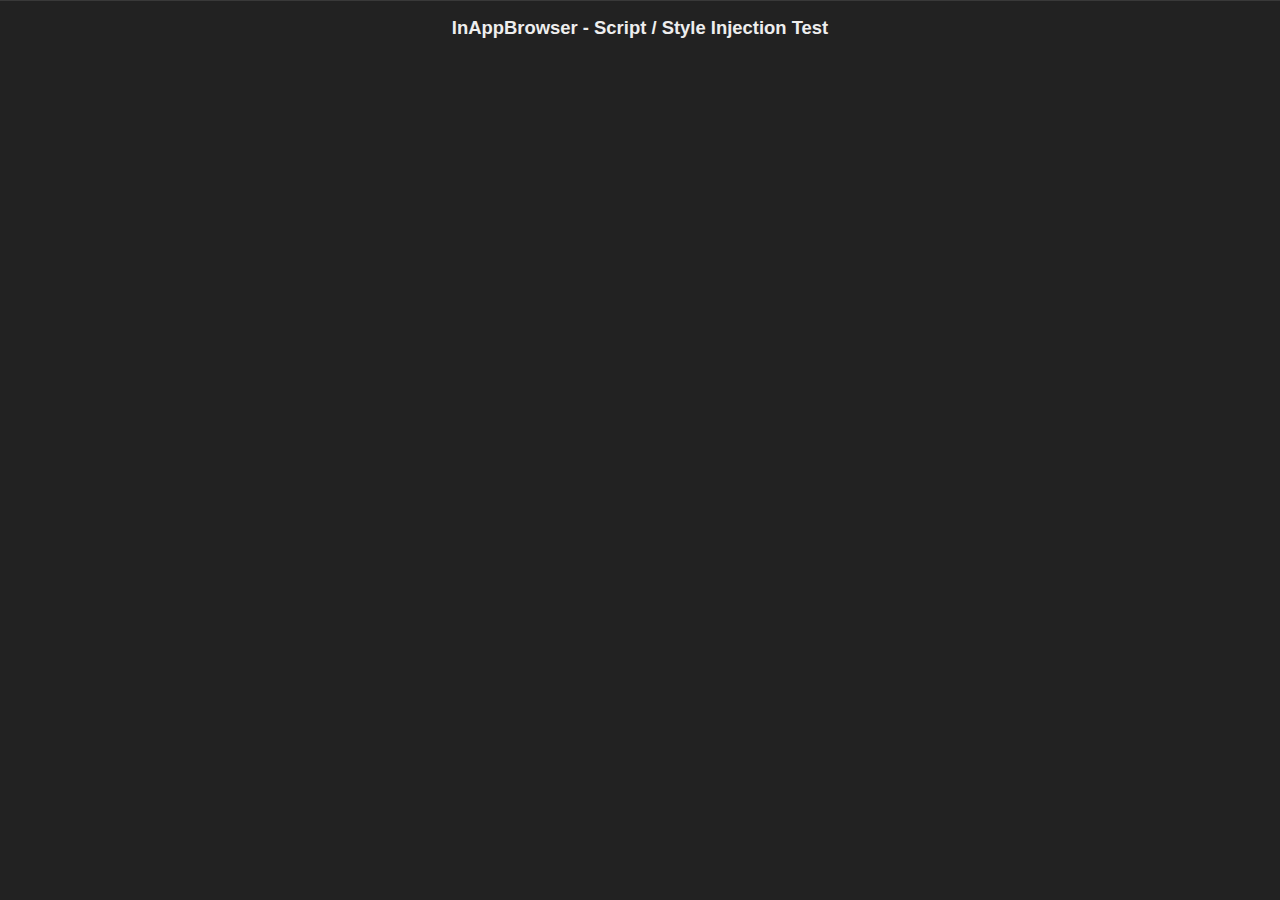
<file: plugins/org.apache.cordova.inappbrowser/test/inappbrowser/inject.html>
<!DOCTYPE html>
<!--

 Licensed to the Apache Software Foundation (ASF) under one
 or more contributor license agreements.  See the NOTICE file
 distributed with this work for additional information
 regarding copyright ownership.  The ASF licenses this file
 to you under the Apache License, Version 2.0 (the
 "License"); you may not use this file except in compliance
 with the License.  You may obtain a copy of the License at

   http://www.apache.org/licenses/LICENSE-2.0

 Unless required by applicable law or agreed to in writing,
 software distributed under the License is distributed on an
 "AS IS" BASIS, WITHOUT WARRANTIES OR CONDITIONS OF ANY
 KIND, either express or implied.  See the License for the
 specific language governing permissions and limitations
 under the License.

-->


<html>
  <head>
    <meta name="viewport" content="width=device-width,height=device-height,user-scalable=no,maximum-scale=1.0,initial-scale=1.0" />
    <meta http-equiv="Content-type" content="text/html; charset=utf-8"> <!-- ISO-8859-1 -->
    <title>Cordova Mobile Spec</title>
    <link rel="stylesheet" href="../master.css" type="text/css" media="screen" title="no title" charset="utf-8">
  </head>
  <body id="stage" class="theme">
    <h1 id="header">InAppBrowser - Script / Style Injection Test</h1>
    <h2 id="style-update-file" style="display:none">Style updated from file</h2>
    <h2 id="style-update-literal" style="display:none">Style updated from literal</h2>
  </body>
  <script>
      function updateUserAgent() {
          document.getElementById("u-a").textContent = navigator.userAgent;
      }
      updateUserAgent();
      window.setInterval(updateUserAgent, 1500);
  </script>
</html>
</file>
<file: plugins/org.apache.cordova.inappbrowser/test/master.css>
/*
 *
 * Licensed to the Apache Software Foundation (ASF) under one
 * or more contributor license agreements.  See the NOTICE file
 * distributed with this work for additional information
 * regarding copyright ownership.  The ASF licenses this file
 * to you under the Apache License, Version 2.0 (the
 * "License"); you may not use this file except in compliance
 * with the License.  You may obtain a copy of the License at
 *
 *   http://www.apache.org/licenses/LICENSE-2.0
 *
 * Unless required by applicable law or agreed to in writing,
 * software distributed under the License is distributed on an
 * "AS IS" BASIS, WITHOUT WARRANTIES OR CONDITIONS OF ANY
 * KIND, either express or implied.  See the License for the
 * specific language governing permissions and limitations
 * under the License.
 *
*/

  body {
    background:#222 none repeat scroll 0 0;
    color:#666;
    font-family:Helvetica;
    font-size:72%;
    line-height:1.5em;
    margin:0;
    border-top:1px solid #393939;
  }

  #info{
    background:#ffa;
    border: 1px solid #ffd324;
    -webkit-border-radius: 5px;
    border-radius: 5px;
    clear:both;
    margin:15px 6px 0;
    min-width:295px;
    max-width:97%;
    padding:4px 0px 2px 10px;
    word-wrap:break-word;
    margin-bottom:10px;
    display:inline-block;
    min-height: 160px;
    max-height: 300px;
    overflow: auto;
    -webkit-overflow-scrolling: touch;
  }
  
  #info > h4{
    font-size:.95em;
    margin:5px 0;
  }
 	
  #stage.theme{
    padding-top:3px;
  }

  /* Definition List */
  #stage.theme > dl{
  	padding-top:10px;
  	clear:both;
  	margin:0;
  	list-style-type:none;
  	padding-left:10px;
  	overflow:auto;
  }

  #stage.theme > dl > dt{
  	font-weight:bold;
  	float:left;
  	margin-left:5px;
  }

  #stage.theme > dl > dd{
  	width:45px;
  	float:left;
  	color:#a87;
  	font-weight:bold;
  }

  /* Content Styling */
  #stage.theme > h1, #stage.theme > h2, #stage.theme > p{
    margin:1em 0 .5em 13px;
  }

  #stage.theme > h1{
    color:#eee;
    font-size:1.6em;
    text-align:center;
    margin:0;
    margin-top:15px;
    padding:0;
  }

  #stage.theme > h2{
  	clear:both;
    margin:0;
    padding:3px;
    font-size:1em;
    text-align:center;
  }

  /* Stage Buttons */
  #stage.theme .btn{
  	border: 1px solid #555;
  	-webkit-border-radius: 5px;
  	border-radius: 5px;
  	text-align:center;
  	display:inline-block;
  	background:#444;
  	width:150px;
  	color:#9ab;
  	font-size:1.1em;
  	text-decoration:none;
  	padding:1.2em 0;
  	margin:3px 0px 3px 5px;
  }
  
  #stage.theme .large{
  	width:308px;
  	padding:1.2em 0;
  }
  
  #stage.theme .wide{
    width:100%;
    padding:1.2em 0;
  }
  
  #stage.theme .backBtn{
   border: 1px solid #555;
   -webkit-border-radius: 5px;
   border-radius: 5px;
   text-align:center;
   display:block;
   float:right;
   background:#666;
   width:75px;
   color:#9ab;
   font-size:1.1em;
   text-decoration:none;
   padding:1.2em 0;
   margin:3px 5px 3px 5px;
  }
  
  #stage.theme .input{
   border: 1px solid #555;
   -webkit-border-radius: 5px;
   border-radius: 5px;
   text-align:center;
   display:block;
   float:light;
   background:#888;
   color:#9cd;
   font-size:1.1em;
   text-decoration:none;
   padding:1.2em 0;
   margin:3px 0px 3px 5px;    
 }
  
  #stage.theme .numeric{
   width:100%;
  }
</file>
